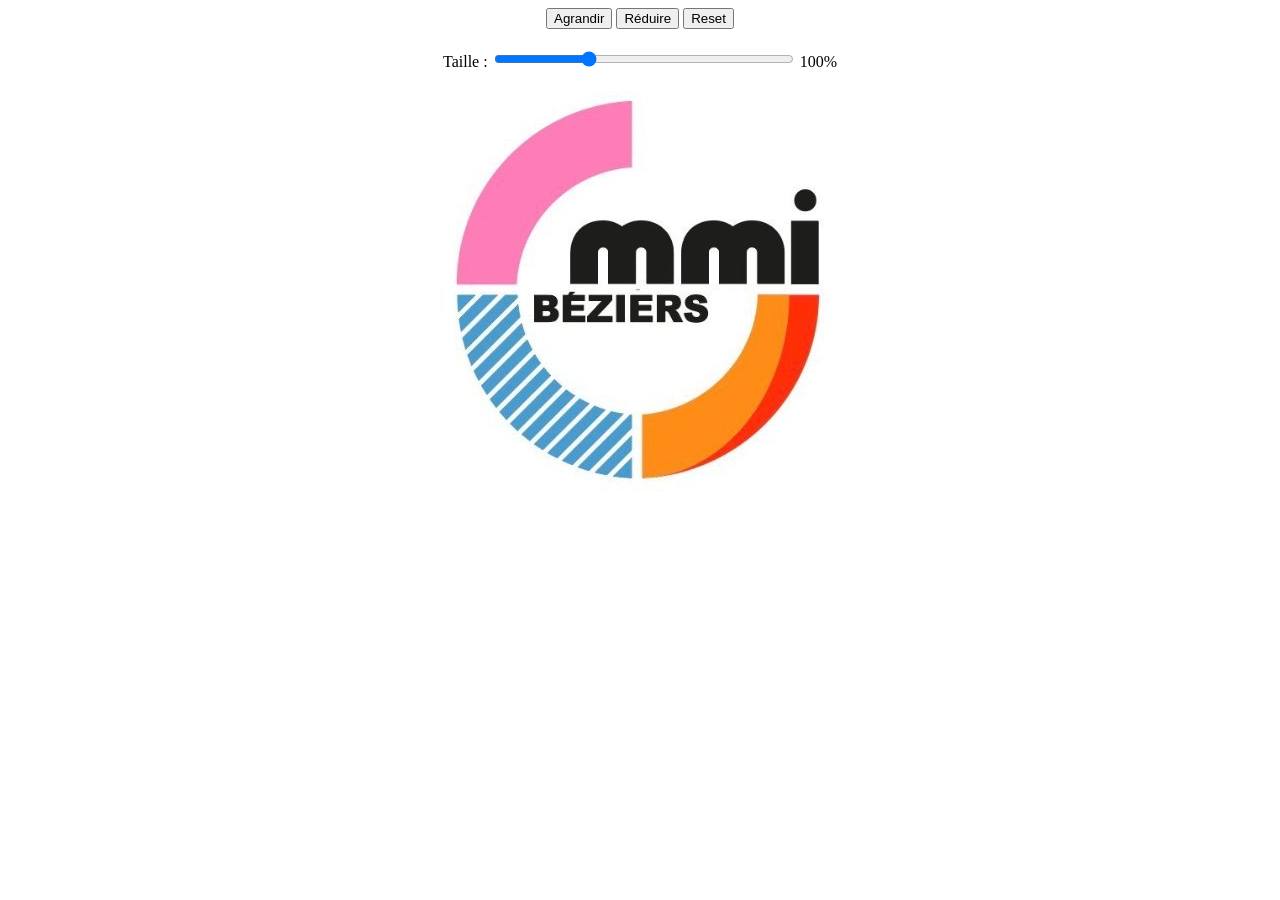
<file: TD/TD1/index.html>
<!DOCTYPE html>
<html lang="en">
<head>
    <meta charset="UTF-8">
    <meta name="viewport" content="width=device-width, initial-scale=1.0">
    <title>TD1</title>

</head>
<body>
    </div>
<div align="center" id="container"> 
    <div style="margin-bottom: 20px;">
        <button id="btnAgrandir" onclick="agrandir()">Agrandir</button>
        <button id="btnReducire" onclick="reduire()">Réduire</button>
        <button onclick="resetImage()">Reset</button>
    </div>
    <div style="margin-bottom: 20px;">
        <label for="sliderTaille">Taille : </label>
        <input type="range" id="sliderTaille" min="12.5" max="300" value="100" step="1" oninput="Slider(this.value)" style="width: 300px;">
        <span id="affichagePourcentage">100%</span>
    </div>
    <img src="./img/logo_MMI_Beziers.jpg" id ="image" width="400" height="400" alt="Image du logo de l'IUT de béziers, mais plutôt du MMI de l'iut de béziers et ouaip!"/> 
</div>
<script src="script/script.js"></script>
</body>

</html>
</file>
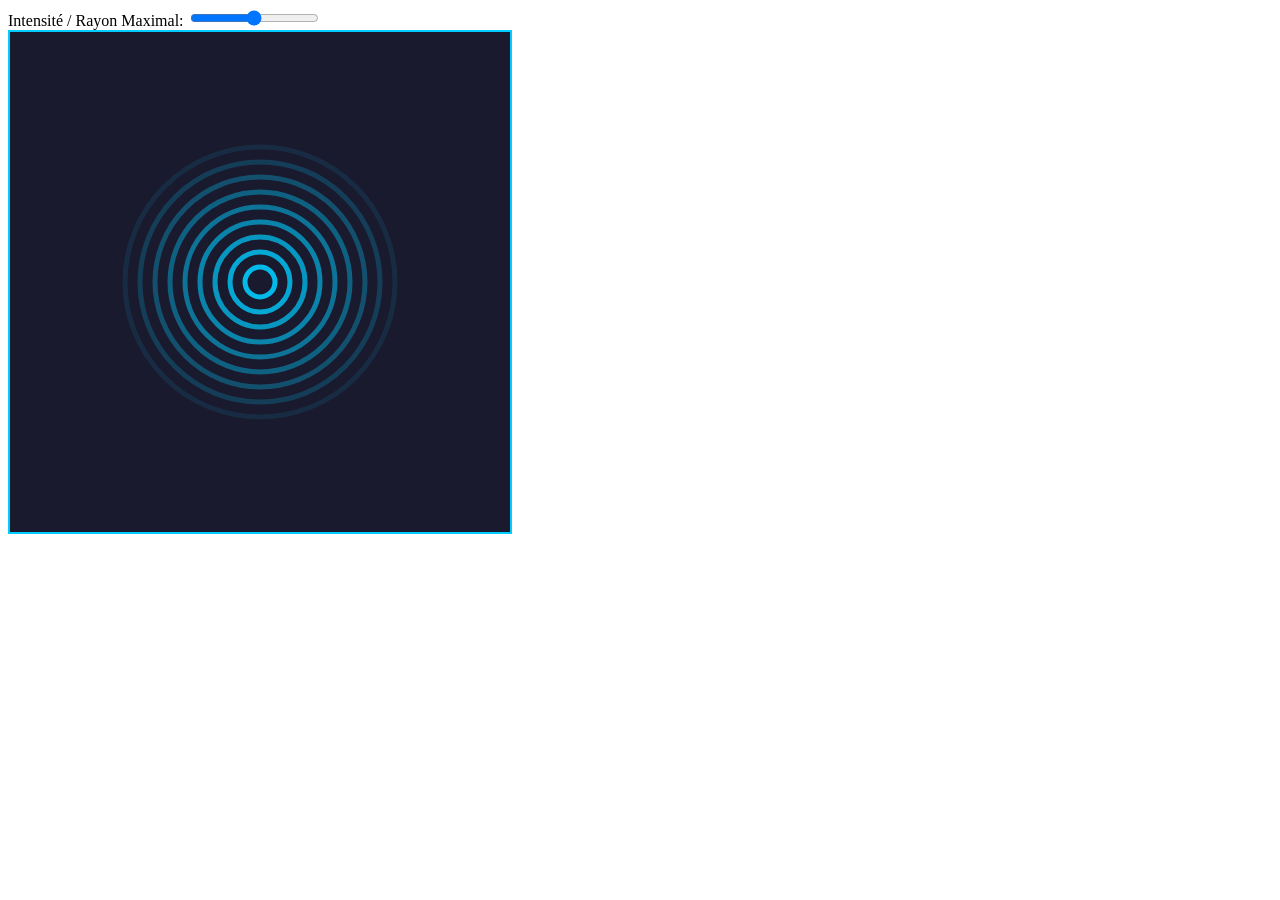
<file: TD/TD2/index.html>
<!DOCTYPE html>
<html lang="fr">
  <head>
    <meta charset="UTF-8" />
    <meta name="viewport" content="width=device-width, initial-scale=1.0" />
    <title>TD2</title>
  </head>
  <body>
    <div id="controls">
      <label for="vibrationSelector">Intensité / Rayon Maximal:</label>      
      <input id="vibrationSelector" min="50" max="250" value="150" type="range" oninput="lancerAnimation()"/>
    </div>
    <canvas id="echoCanvas" width="500" height="500" style="border: 2px solid #00ccff; background-color: #1a1a2e"></canvas>
    <script src="./script/script.js"></script>
  </body>
</html>
</file>
